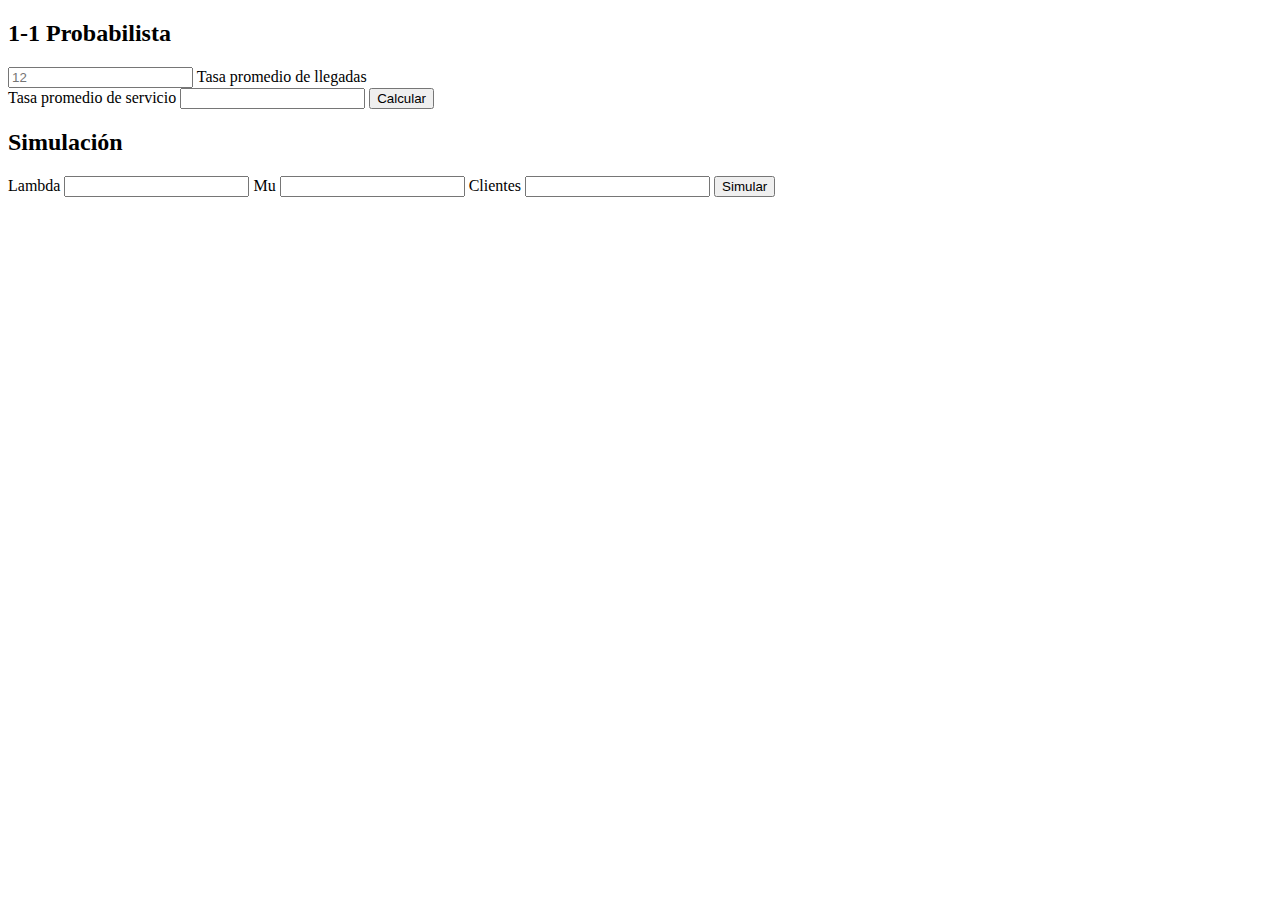
<file: oneOnePromediont.html>
<!DOCTYPE html>
<html lang="en">
  <head>
    <meta charset="UTF-8" />
    <meta http-equiv="X-UA-Compatible" content="IE=edge" />
    <meta name="viewport" content="width=device-width, initial-scale=1.0" />
    <title>Teoria de colas</title>
    <script type="text/javascript" src="main.js"></script>
  </head>
  <body>
    <section id="promedio">
      <h2>1-1 Probabilista</h2>
      <form>
        <div class="form-floating">
          <input
            type="number"
            id="tasaLlegadas"
            class="form-control"
            placeholder="12"
          />
          <label for="tasaLlegadas"> Tasa promedio de llegadas</label>
        </div>
        <label for="tasa de servicio"> Tasa promedio de servicio</label>
        <input type="number" id="tasaServicio" class="form-control" />
        <input
          type="button"
          value="Calcular"
          onclick="hide()"
          class="btn btn-primary"
        />
      </form>
      <div id="result"></div>
    </section>

    <section>
      <h2>Simulación</h2>
      <form>
        <label for="lambda">Lambda</label>
        <input type="number" id="lambda" name="lambda" />
        <label for="mu">Mu</label>
        <input type="number" id="mu" name="mu" />
        <label for="clients">Clientes</label>
        <input type="number" id="clients" name="clients" />
        <button type="button" onclick="simulate()">Simular</button>
      </form>
    </section>
    <!-- CSS only -->
    <link
      href="https://cdn.jsdelivr.net/npm/bootstrap@5.2.3/dist/css/bootstrap.min.css"
      rel="stylesheet"
      integrity="sha384-rbsA2VBKQhggwzxH7pPCaAqO46MgnOM80zW1RWuH61DGLwZJEdK2Kadq2F9CUG65"
      crossorigin="anonymous"
    />
    <!-- JavaScript Bundle with Popper -->
    <script
      src="https://cdn.jsdelivr.net/npm/bootstrap@5.2.3/dist/js/bootstrap.bundle.min.js"
      integrity="sha384-kenU1KFdBIe4zVF0s0G1M5b4hcpxyD9F7jL+jjXkk+Q2h455rYXK/7HAuoJl+0I4"
      crossorigin="anonymous"
    ></script>
  </body>
</html>
</file>
